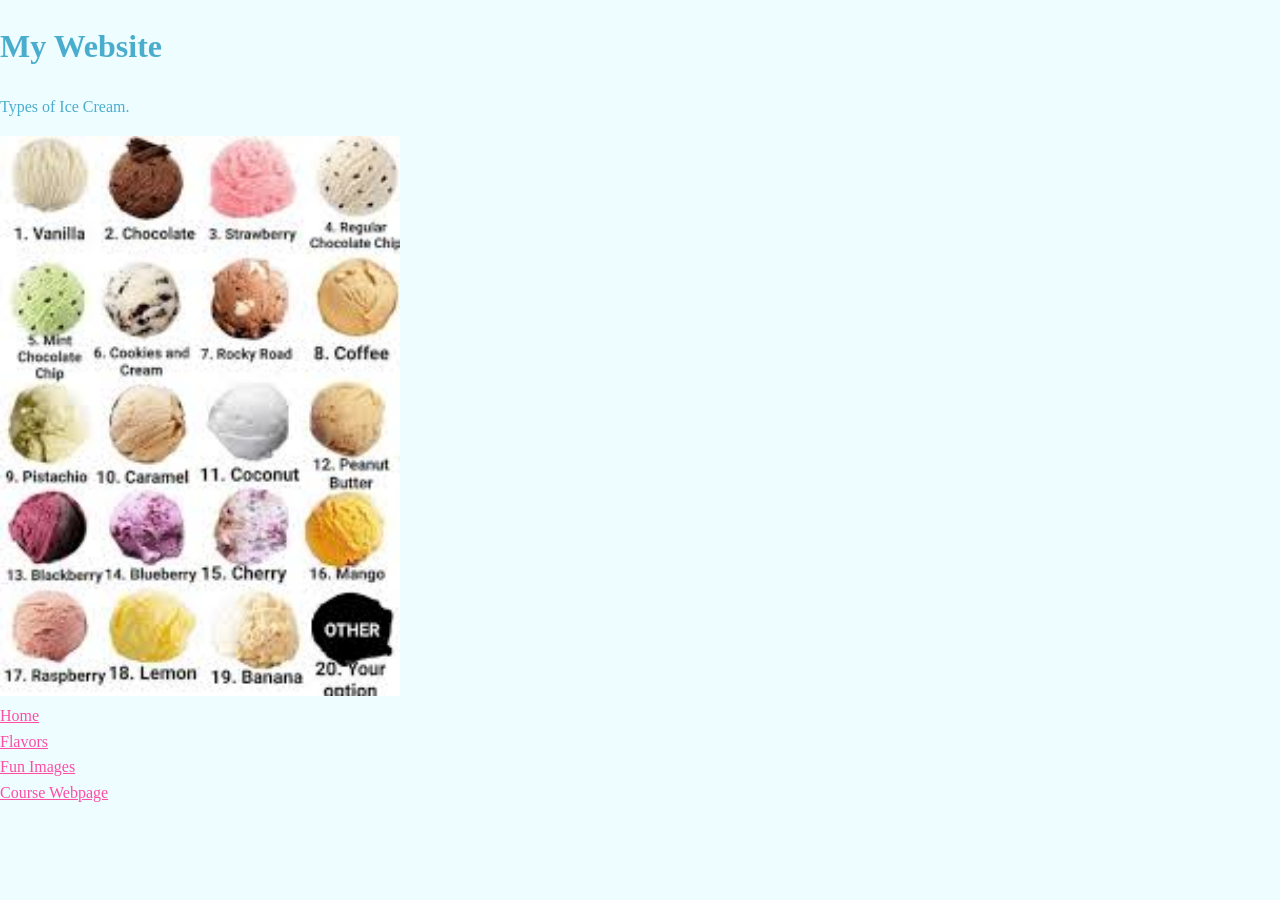
<file: index.html>
<!DOCTYPE html>
<html>
<head>
<title>Ice Cream Info</title>
<meta charset="utf-8">
<meta name="description" content="This website tells you all about Ice Cream and what I think are the best flavors.">
<link rel="stylesheet" href="styles.css">
</head>
<body>
<h1>My Website</h1>
<p>Types of Ice Cream.</p>
<img src="[data-uri]" alt="Ice Cream Flavors" Width="400">

<ul>
  <li><a href="index.html">Home</a></li>
  <li><a href="IceCreamFlavors.html">Flavors</a></li>
  <li><a href="fun.html">Fun Images</a></li>
  <li><a href="https://github.com/teacher-aj/HeschelCS">Course Webpage</a></li>
</ul>
</body>
</html>
</file>
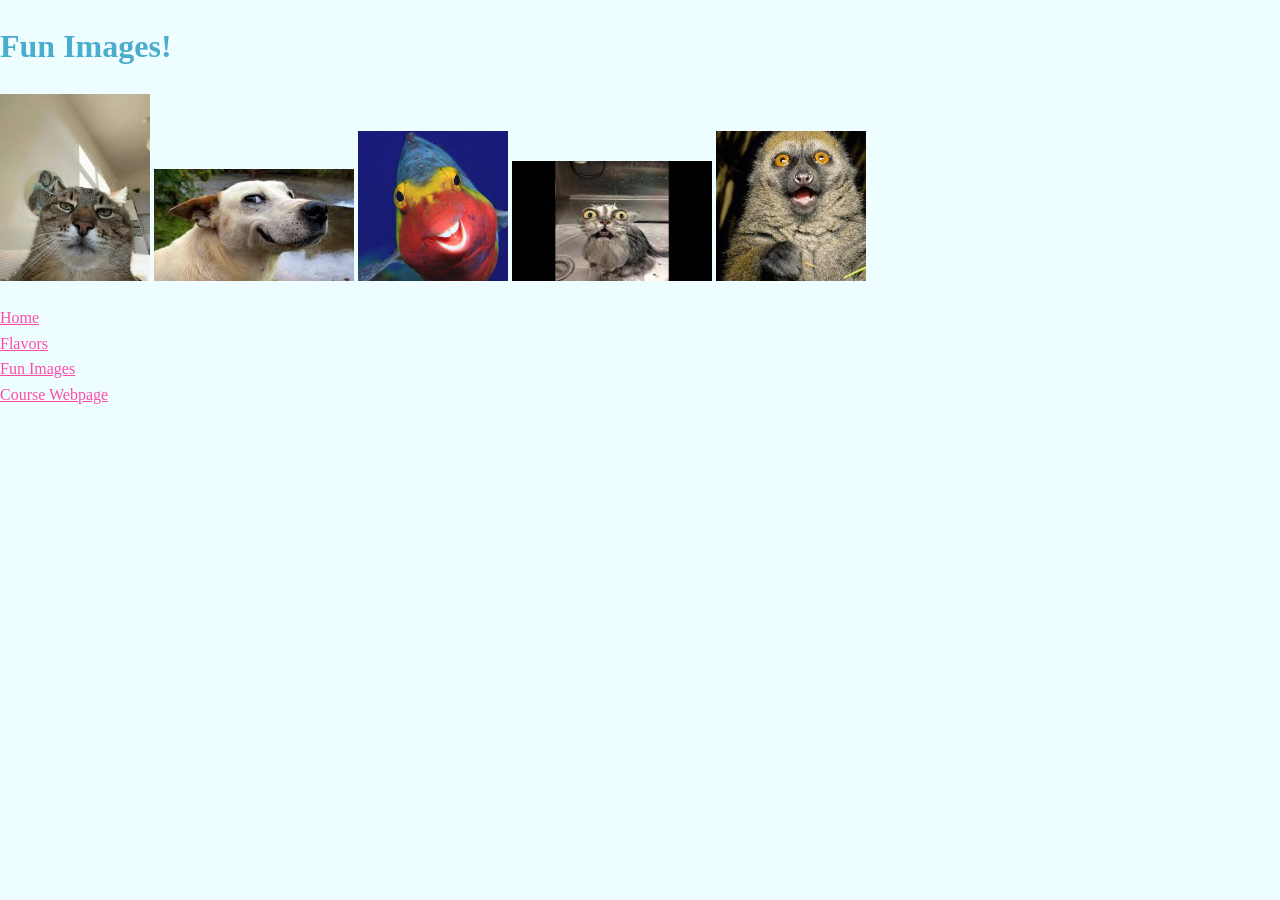
<file: fun.html>
<!DOCTYPE HTML>
<html>
<head> 
<meta charset="utf-8">
<title> Fun Images </title>
<link rel="stylesheet" href="styles.css">
</head>
<body>
<h1> Fun Images! </h1>
<img src="Cat.jpeg" alt="Cat" Width="150" >
<img src="Dog.jpeg" alt="dog" Width="200" >
<img src="fish.jpeg" alt="fish" Width="150" >
<img src="Catcopy.jpeg" alt="cat" Width="200" >
<img src="Mokey.jpeg" alt="mokey" Width="150">
<p> 
</p>
<ul>
  <li><a href="index.html">Home</a></li>
  <li><a href="IceCreamFlavors.html">Flavors</a></li>
  <li><a href="fun.html">Fun Images</a></li>
  <li><a href="https://github.com/teacher-aj/HeschelCS">Course Webpage</a></li>
</ul>
</body>
</html>
</file>
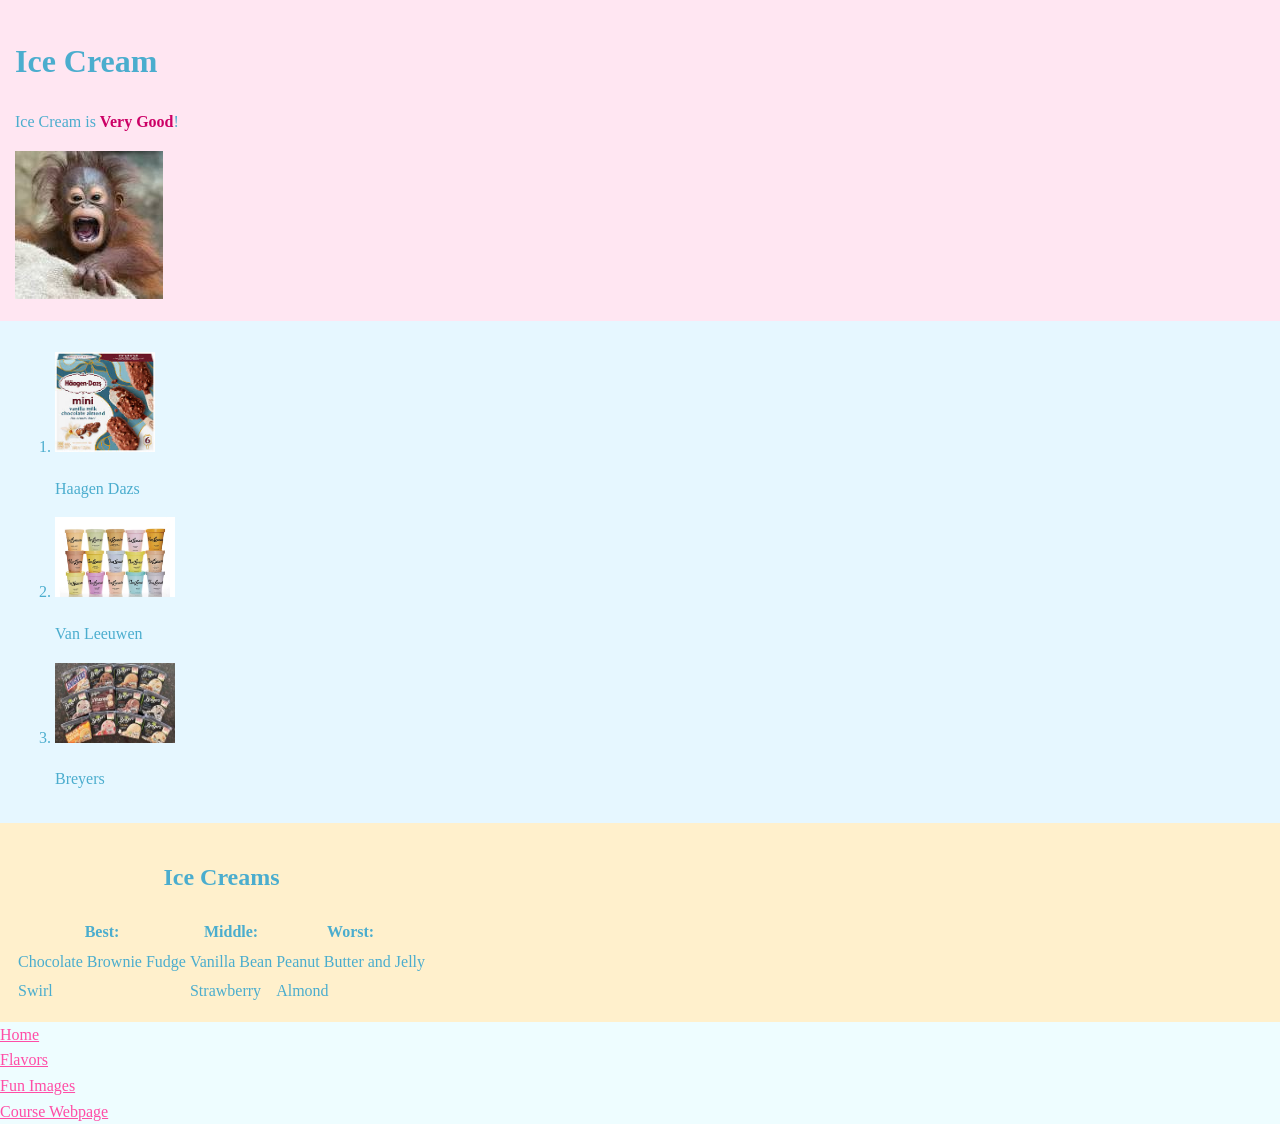
<file: IceCreamFlavors.html>
<!DOCTYPE HTML>
<html>
<head>
<title> Ice Cream Flavors </title>
<meta charset="utf-8">
<link rel="stylesheet" href="styles.css">
</head>
<body>
<div class="intro">
<h1> Ice Cream </h1>
<p> Ice Cream is <span class="highlight">Very Good</span>! </p>
<img src="[data-uri]" alt="Funny Monkey">
</div>
<div class="brands">
<ol>
 <li> <img src="Haagen-Dazs.jpeg" alt="Haagen Daz" width="100" Height="100"> 
  <p> Haagen Dazs </p>
 </li>
 <li> <img src="VanLeeuwen.webp" alt="VanLeeuwen" width="120" Height="80"> 
  <p> Van Leeuwen </p> </li>
 <li> <img src="Breyers.jpeg" alt="Breyers" width="120" Height="80">
  <p> Breyers </p>
 </li>
</ol>
</div>
<div class="table-section">
<table class="main">
 <caption> 
<h2> Ice Creams </h2>
 </caption>
  <thead>
   <tr>
    <th> Best: </th>
    <th> Middle: </th>
    <th> Worst: </th>
  </tr>
 </thead>
 <tbody>
  <tr>
   <td> Chocolate Brownie Fudge </td>
   <td> Vanilla Bean </td>
   <td> Peanut Butter and Jelly </td>
  </tr>
  <tr>
   <td> Swirl </td>
   <td> Strawberry </td>
   <td> Almond </td>
  </tr>
 </tbody>
</table>
</div>
<ul>
  <li><a href="index.html">Home</a></li>
  <li><a href="IceCreamFlavors.html">Flavors</a></li>
  <li><a href="fun.html">Fun Images</a></li>
  <li><a href="https://github.com/teacher-aj/HeschelCS">Course Webpage</a></li>
</ul>
</body>
</html>
</file>
<file: styles.css>
body {
    font-family: Garamond, serif;
    margin: 0;
    padding: 0;
    line-height: 1.6;
    color: #4BADCE;
    Background-color: #EEFDFF;
}

ul {
  list-style-type: none;
  margin: 0;
  padding: 0;
}

a{
color:#ff4da6;
}

a:hover{
color:#99004d;
}

.intro{
background-color:#ffe6f2;
padding:15px;
}

.brands{
background-color:#e6f7ff;
padding:15px;
}

.table-section{
background-color:#fff0cc;
padding:15px;
}

.highlight{
color:#cc0066;
font-weight:bold;
}

#main{
margin:20px;
}
</file>
